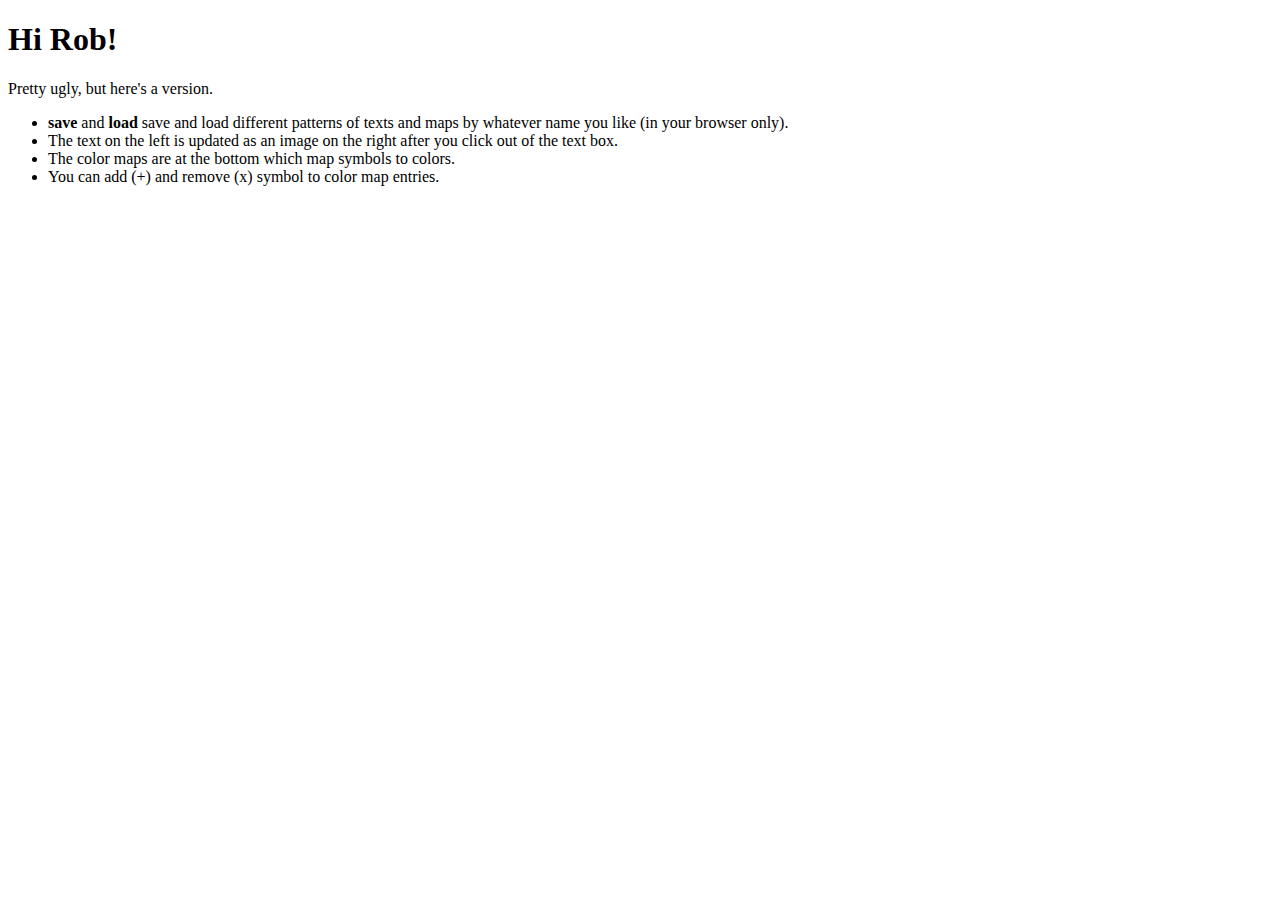
<file: docs/rbi/index.html>
<!-- http://www.brucelawson.co.uk/2010/a-minimal-html5-document/ -->

<!doctype html>
<html lang=en>

<head>
    <meta charset=utf-8>
    <title>Rob's Sanskrit Imager</title>
    <link rel="stylesheet" href="css/imager.css" >
    <script
			  src="https://code.jquery.com/jquery-3.5.1.min.js"
			  integrity="sha256-9/aliU8dGd2tb6OSsuzixeV4y/faTqgFtohetphbbj0="
			  crossorigin="anonymous"></script>
</head>
            <script src="js/tinycolor-min.js"></script>
            <script src="js/imager.js"></script>
<body>
  <h1>Hi Rob!</h1>
  <p>Pretty ugly, but here's a version.</p>
  <ul>
    <li><b>save</b> and <b>load</b> save and load different patterns of texts and maps by whatever name you like (in your browser only).
    <li>The text on the left is updated as an image on the right after you click out of the text box.
    <li>The color maps are at the bottom which map symbols to colors.
    <li>You can add (+) and remove (x) symbol to color map entries.
  </ul>
    <div class="imager" data-args='{"name":"sample1","debug":true,"text":"ववददकककववद\nवकदकदव\nवददकदककवव","maps":[["क","red"],["व","green"],["द","hsv(33,50,50)"]]}'></div>
    <div class="imager" data-args='{"name":"sample2","debug":true,"text":"ववददकककववद\nवकदकदव\nवददकदककवव","maps":[["क","red"],["व","green"],["द","hsv(33,50,50)"]]}'></div>
    <div class="imager" data-args='{"name":"sample3","debug":true,"text":"ववददकककववद\nवकदकदव\nवददकदककवव","maps":[["क","red"],["व","green"],["द","hsv(33,50,50)"]]}'></div>
    <div class="imager" data-args='{"name":"sample4","debug":true,"text":"ववददकककववद\nवकदकदव\nवददकदककवव","maps":[["क","red"],["व","green"],["द","hsv(33,50,50)"]]}'></div>
    <div class="imager" data-args='{"name":"sample5","debug":true,"text":"ववददकककववद\nवकदकदव\nवददकदककवव","maps":[["क","red"],["व","green"],["द","hsv(33,50,50)"]]}'></div>
</body>
</html>
</file>
<file: docs/rbi/css/imager.css>
.imager {
}

.imager div.name
{
    text-align: center;
}

.imager textarea
{
    width: 400px;
    height: 400px;
    margin: 1em;
    font-size: x-large;
}

.imager input {
    font-size: x-large;
}

.imager canvas
{
    width: 400px;
    height: 400px;
    margin: 1em;    
}

.imager .map
{
    margin-left: 1em;
    float: left;
    display: inline-block    
}
</file>
